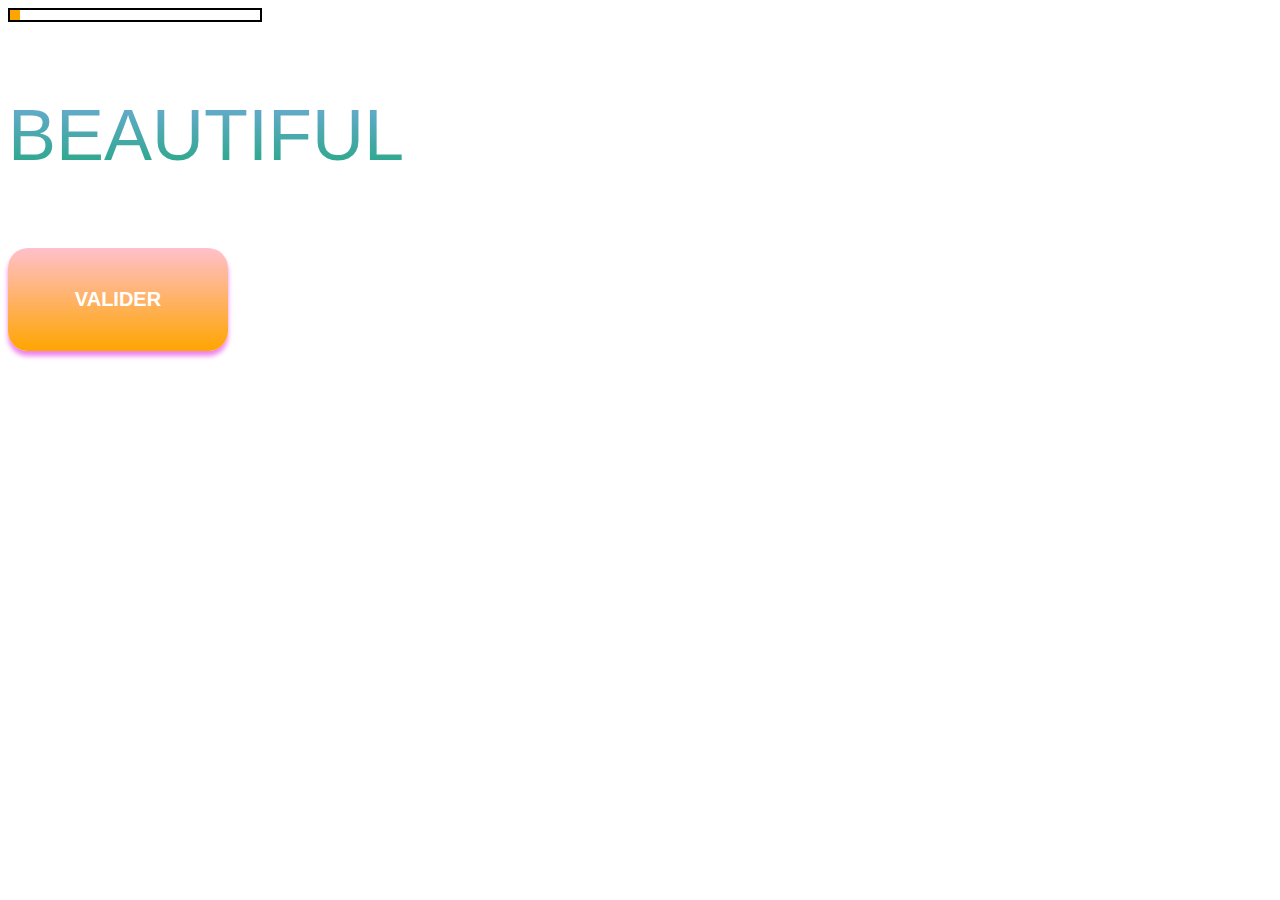
<file: animated_gradient/index.html>
<!DOCTYPE html>
<html lang="en">
<head>
    <meta charset="UTF-8">
    <meta http-equiv="X-UA-Compatible" content="IE=edge">
    <meta name="viewport" content="width=device-width, initial-scale=1.0">
    <title>anmated keyframe</title>
</head>
<link rel="stylesheet" href="style.css">
<body>
    <div class="frame_whole">
        <div class="moving_square">
        </div>
    </div>

    <div class="txt_color">
        <p>BEAUTIFUL</p>
    </div>
    
    <div class="whole_btn">
        <div class="txt_btn"><p>VALIDER</p></div>
    </div>
</body>
</html>
</file>
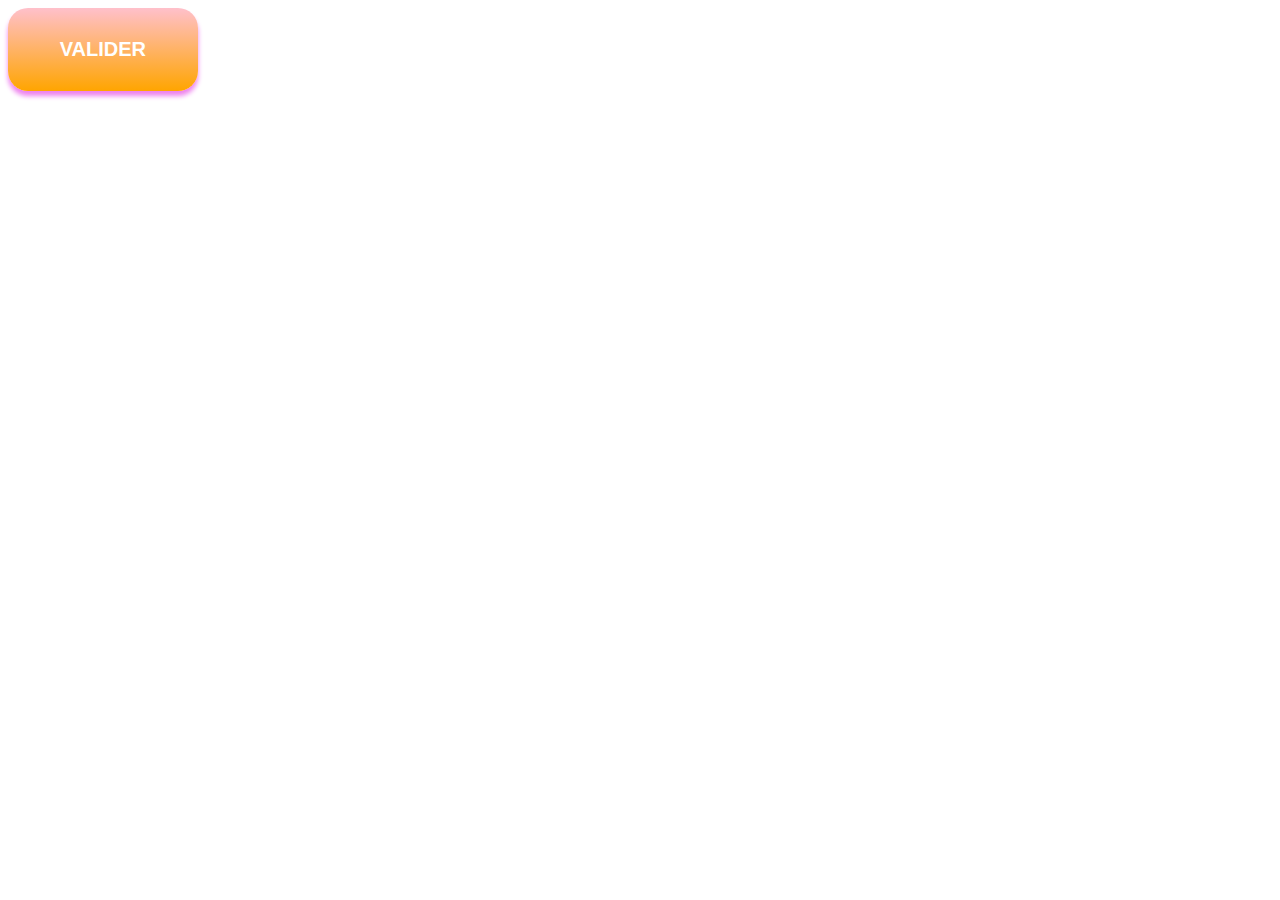
<file: btn_valid/index.html>
<!DOCTYPE html>
<html lang="en">
<head>
    <meta charset="UTF-8">
    <meta http-equiv="X-UA-Compatible" content="IE=edge">
    <meta name="viewport" content="width=device-width, initial-scale=1.0">
    <title>btn_valid</title>
    <link rel="stylesheet" href="style.css">
</head>
<body>
    <div class="whole_btn">
        <div class="txt_btn"><p>VALIDER</p></div>
    </div>
</body>
</html>
</file>
<file: animated_gradient/style.css>
.frame_whole{
    border: solid 2px;
    width: 250px;
}

.moving_square{
    height: 10px;
    width: 10px;
    background-color: orange;
    animation-name: slidein;
    animation-duration: 5s;
    animation-iteration-count: infinite;
}

@keyframes slidein {
    0% {
        transform:translate(0px) ;
    }
  
    25%{
        transform:translate(240px)
    }
  }

  .txt_color p{
    font-family: Verdana, Geneva, Tahoma, sans-serif;
    font-size: 72px;
    background: -webkit-linear-gradient(0.25turn,rgb(34, 167, 127), rgb(113, 171, 218));
    -webkit-background-clip: text;
    -webkit-text-fill-color: transparent;
    animation-name: gradient_txt;
    animation-duration: 5s;
    animation-iteration-count: infinite;
  }

@keyframes gradient_txt{
    from {
        -webkit-filter: hue-rotate(0deg);
    }
      to {
        -webkit-filter: hue-rotate(-360deg);
    }
}

  .whole_btn{
    padding: 10px;
    background: linear-gradient(pink,orange);
    border-radius: 20px;
    width: 200px;
    box-shadow: 0px 5px 5px violet;
}

.txt_btn{
    padding: 10px;
}

.txt_btn p{
    text-align: center;
    font-family: Verdana, Geneva, Tahoma, sans-serif;
    font-weight: bolder;
    color: white;
    font-size: 20px;
}

.whole_btn:hover{
    margin-top: 80px;
    background: linear-gradient(pink,orange);
    border-radius: 20px;
    box-shadow:none;
    transition: 0.2s;
}
</file>
<file: btn_valid/style.css>
.whole_btn{
    background: linear-gradient(pink,orange);
    border-radius: 20px;
    width: 15%;
    box-shadow: 0px 5px 5px violet;
}

.txt_btn{
    padding: 10px;
}

.txt_btn p{
    text-align: center;
    font-family: Verdana, Geneva, Tahoma, sans-serif;
    font-weight: bolder;
    color: white;
    font-size: 20px;
}

.whole_btn:hover{
    margin-top: 10px;
    background: linear-gradient(pink,orange);
    border-radius: 20px;
    width: 15%;
    box-shadow:none;
    transition: 0.51s;
}
</file>
